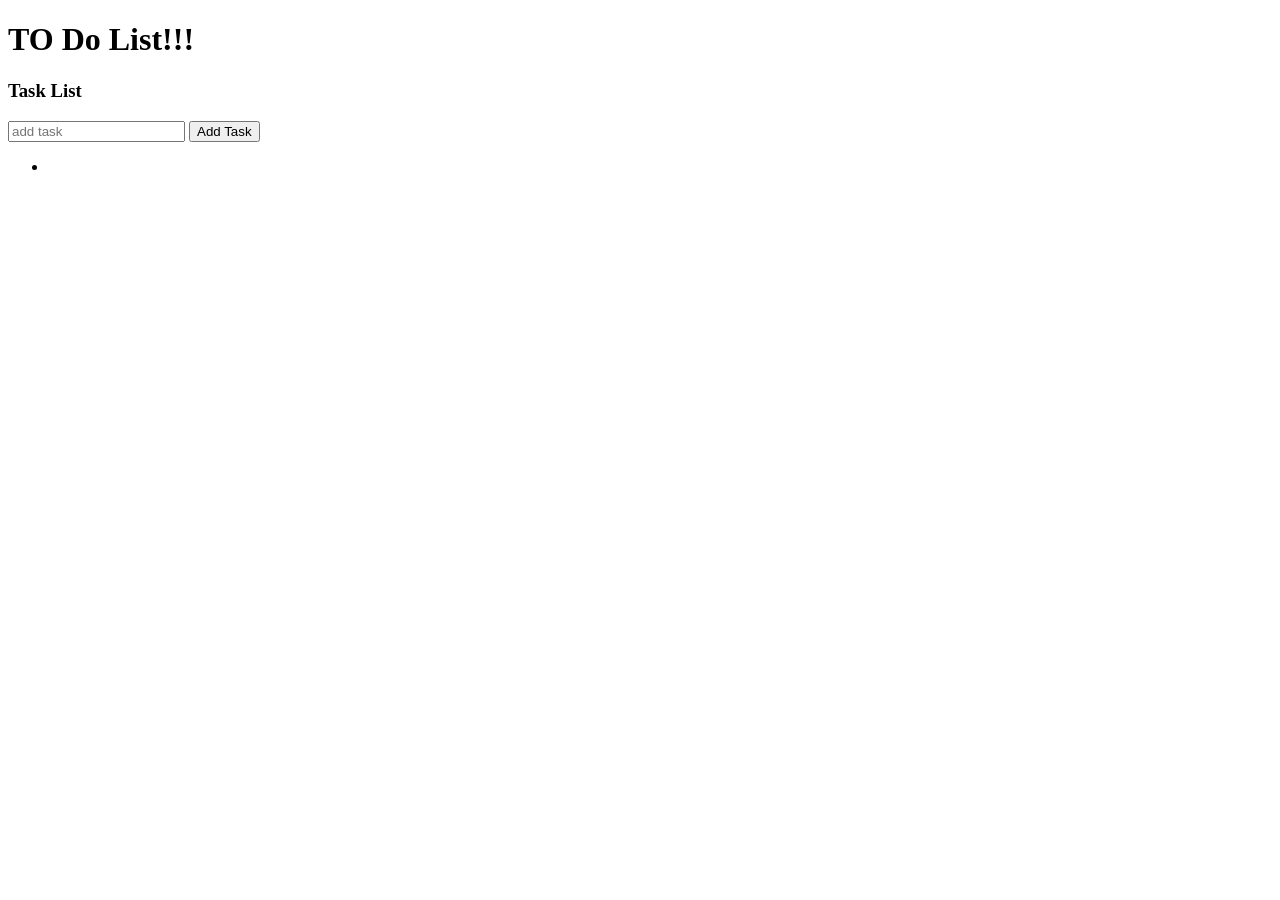
<file: index.html>
<!DOCTYPE html>
<html lang="en">
  <head>
    <meta charset="UTF-8" />
    <meta name="viewport" content="width=device-width, initial-scale=1.0" />
    <meta http-equiv="X-UA-Compatible" content="ie=edge" />
    <title>TO DO LIST</title>
  </head>
  <body onload="loadLocalstrage()">
    <header>
      <h1>TO Do List!!!</h1>
    </header>

    <section>
      <h3>Task List</h3>
      <input type="text" placeholder="add task" id="input" />
      <button id="btn-add">Add Task</button>

      <ul id="list"></ul>
    </section>

    <script src="/js/index.js"></script>
  </body>
</html>
</file>
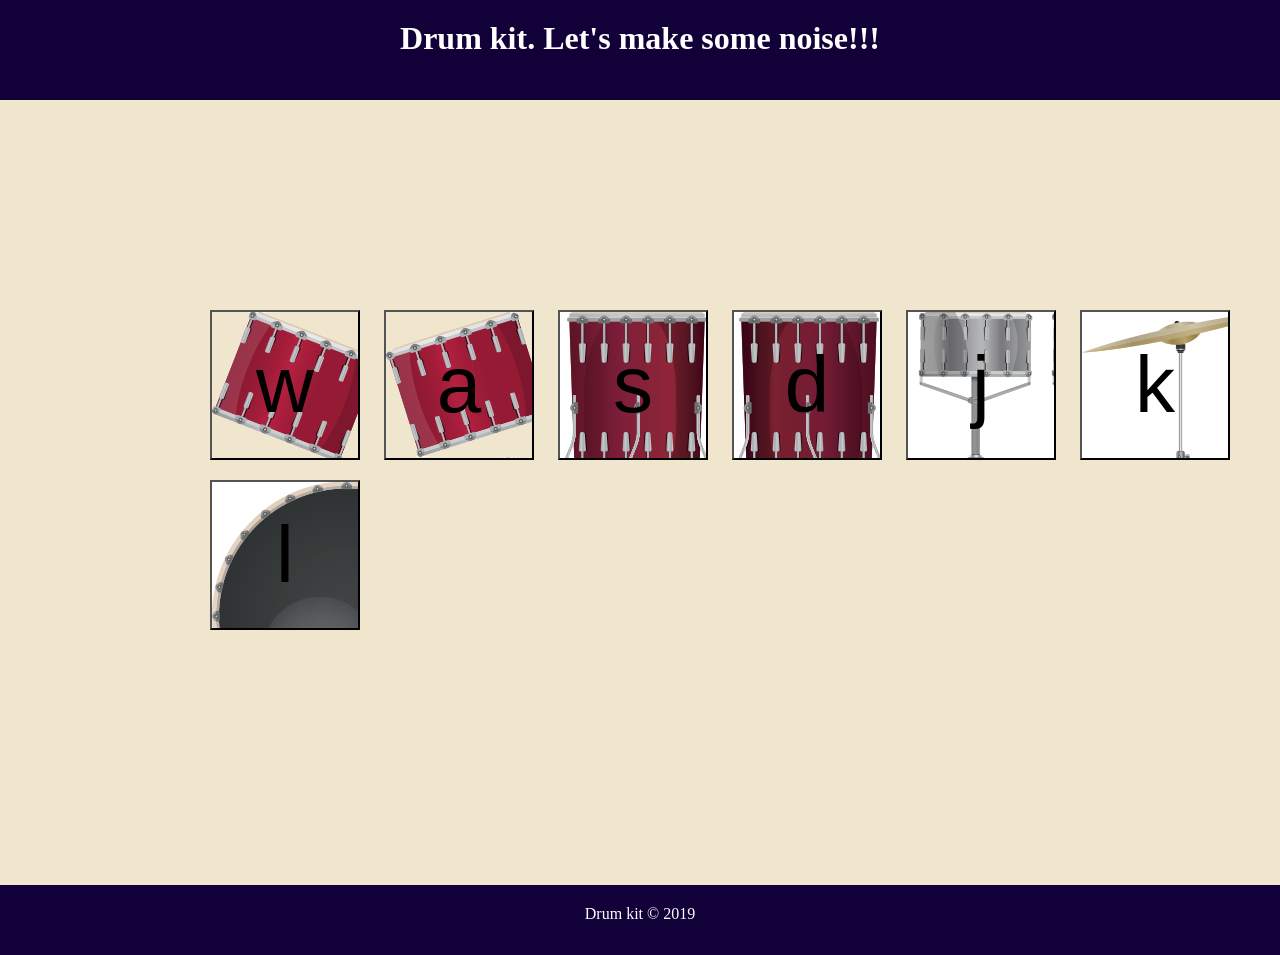
<file: drumKit.html>
<!DOCTYPE html>
<html lang="en">
  <head>
    <title>Drum Kit Website</title>
    <base href="" target="_blank" />
    <link rel="stylesheet" type="text/css" href="css/style.css" />
    <noscript>
      JavaScript is not supported or is disabled in browser!
    </noscript>
    <script>
      console.log("JavaScript is supported!");
    </script>
    <meta charset="UTF-8" />
    <meta name="keywords" content="Drum, Drum kit, music" />
    <meta name="description" content="This is a simple drum kit website." />
    <meta name="author" content="Nobuyuki Tono" />
    <meta name="generator" content="Visual Studio Code" />
    <meta name="application-name" content="Netflix Clone" />
    <meta name="viewport" content="width=device-width, initial-scale=1.0" />
  </head>
  <body>
    <header>
      <h1>Drum kit. Let's make some noise!!!</h1>
    </header>

    <div id="drum-set">
      <button id="w" class="drum-w drum">w</button>
      <button id="a" class="drum-a drum">a</button>
      <button id="s" class="drum-s drum">s</button>
      <button id="d" class="drum-d drum">d</button>
      <button id="j" class="drum-j drum">j</button>
      <button id="k" class="drum-k drum">k</button>
      <button id="l" class="drum-l drum">l</button>
    </div>

    <footer>
      <p>Drum kit &copy 2019</p>
    </footer>

    <script src="js/drumKit.js"></script>
  </body>
</html>
</file>
<file: css/style.css>
/* Drum Kit CSS */

* {
  padding: 0px;
  margin: 0px;
}

body {
  background-color: rgb(240, 230, 205);
}

header {
  text-align: center;
  height: 100px;
  color: #fff;
  background: rgb(17, 1, 56);
}

header h1 {
  padding-top: 20px;
}

.drum-w {
  background: url("../image/tom1.png");
}
.drum-a {
  background: url("../image/tom2.png");
}
.drum-s {
  background: url("../image/tom3.png");
}
.drum-d {
  background: url("../image/tom4.png");
}
.drum-j {
  background: url("../image/snare.png");
}
.drum-k {
  background: url("../image/crash.png");
}
.drum-l {
  background: url("../image/kick.png");
}

.drum {
  width: 150px;
  height: 150px;
  margin: 10px;
  font-size: 5rem;
  text-align: center;
}

.pressed {
  box-shadow: 0 10px 10px 0 #dbedf3;
  opacity: 0.8;
}

#drum-set {
  height: 65vh;
  padding-top: 200px;
  padding-left: 200px;
}

footer {
  text-align: center;
  height: 50px;
  color: #fff;
  background: rgb(17, 1, 56);
  padding-top: 20px;
}

@media (max-width: 580px) {
  #drum-set {
    height: 100%;
    margin: 0 auto;
  }
}
</file>
